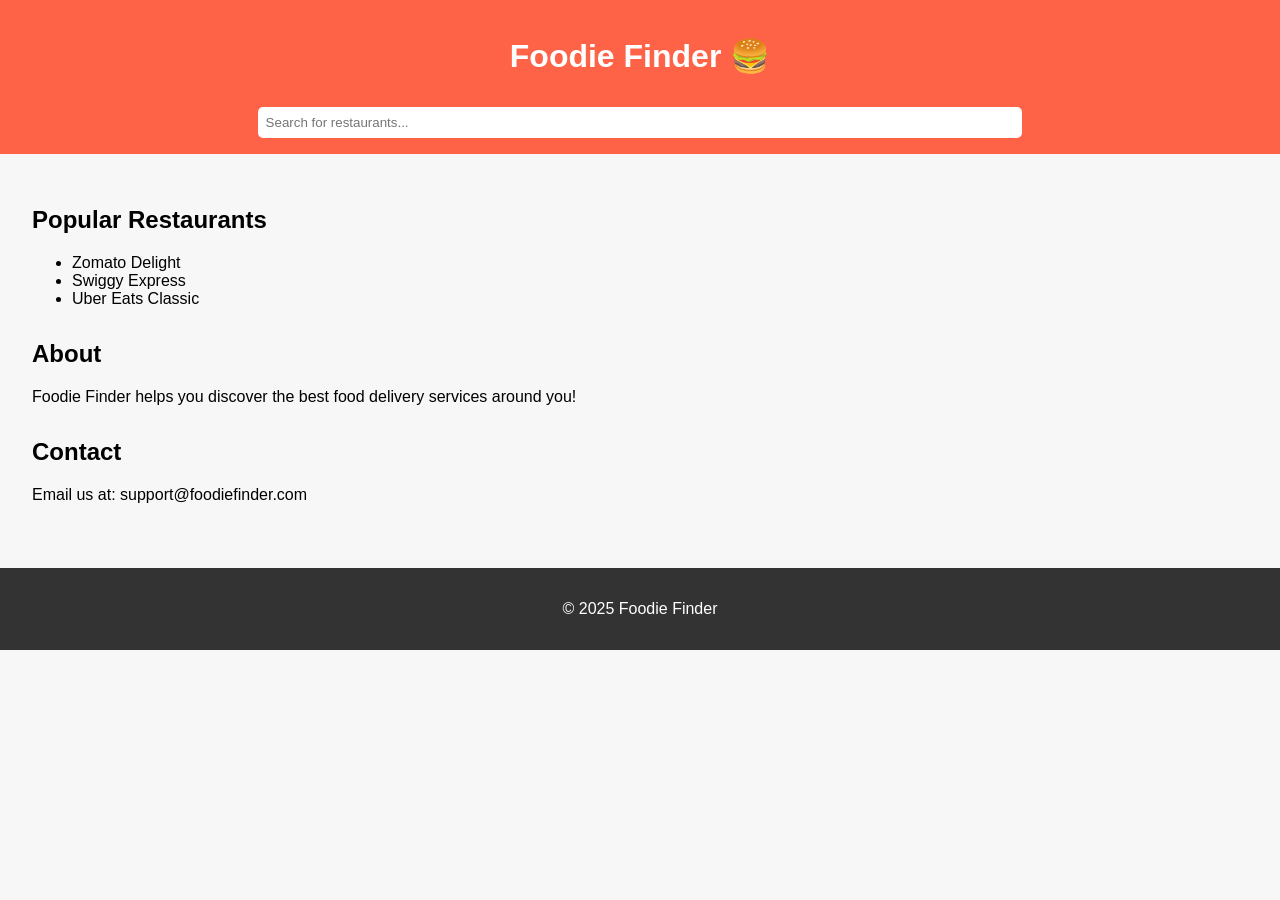
<file: index.html>
<!DOCTYPE html>
<html >
<head>
  <meta name="viewport" content="width=device-width, initial-scale=1.0" />
  <title>Foodie Finder</title>
  <link rel="stylesheet" href="FoodieFinder.css" />
</head>
<body>
  <header>
    <h1>Foodie Finder 🍔</h1>
    <input type="text" placeholder="Search for restaurants..." />
  </header>

  <main>
    <section class="restaurants">
      <h2>Popular Restaurants</h2>
      <ul>
        <li>Zomato Delight</li>
        <li>Swiggy Express</li>
        <li>Uber Eats Classic</li>
      </ul>
    </section>

    <section class="about">
      <h2>About</h2>
      <p>Foodie Finder helps you discover the best food delivery services around you!</p>
    </section>

    <section class="contact">
      <h2>Contact</h2>
      <p>Email us at: support@foodiefinder.com</p>
    </section>
  </main>

  <footer>
    <p>&copy; 2025 Foodie Finder</p>
  </footer>
</body>
</html>
</file>
<file: FoodieFinder.css>
body {
  font-family: Arial, sans-serif;
  margin: 0;
  padding: 0;
  background: #f7f7f7;
}

header {
  background: #ff6347;
  color: white;
  padding: 1rem;
  text-align: center;
}

header input {
  margin-top: 10px;
  padding: 0.5rem;
  width: 60%;
  border-radius: 5px;
  border: none;
}

main {
  padding: 2rem;
}

section {
  margin-bottom: 2rem;
}

footer {
  background: #333;
  color: white;
  text-align: center;
  padding: 1rem;
}
</file>
